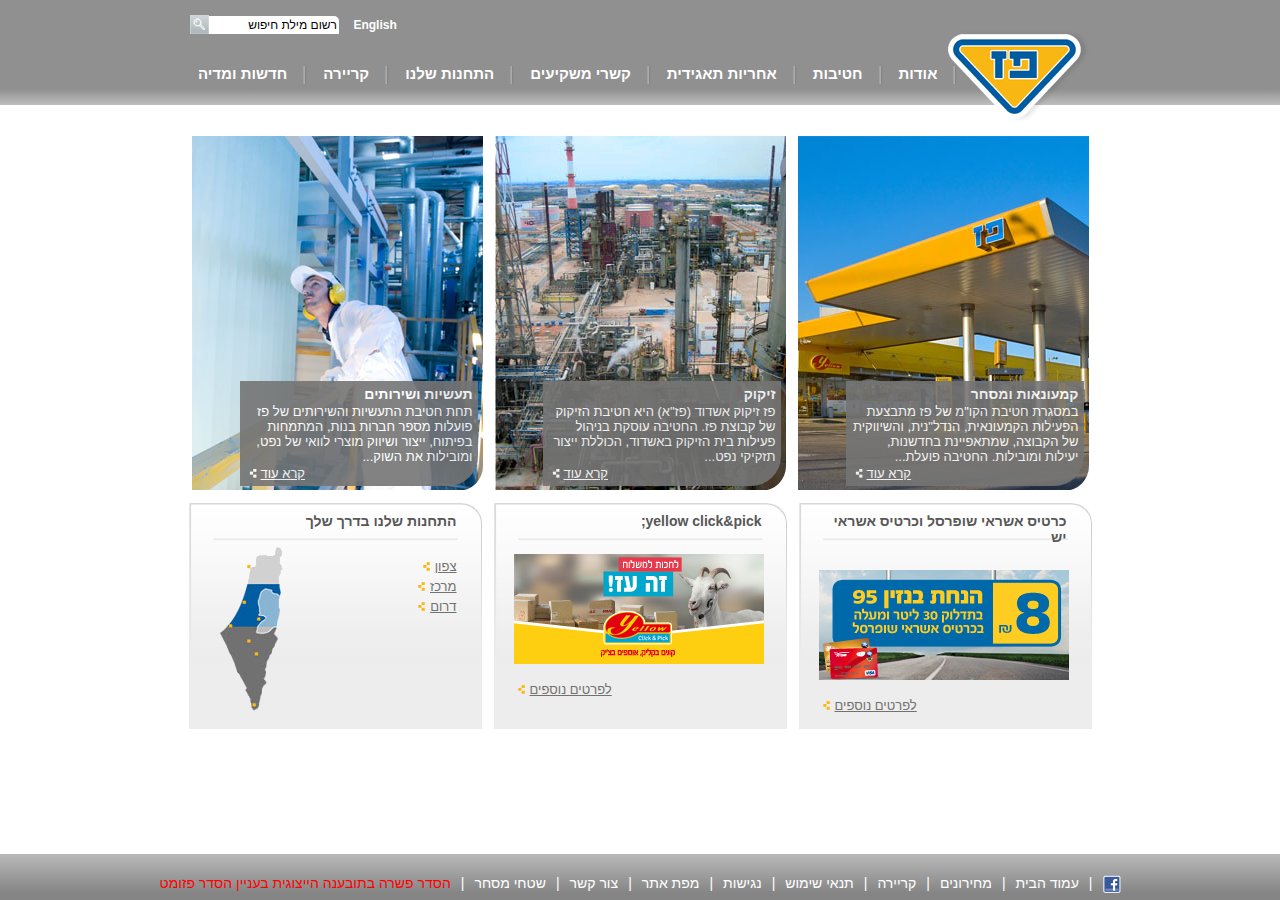
<file: index.html>
<!DOCTYPE html>
<html lang="en">

<head>
    <meta charset="UTF-8">
    <meta http-equiv="X-UA-Compatible" content="IE=edge">
    <meta name="viewport" content="width=device-width, initial-scale=1.0">
    <title>Paz - homepage</title>
    <link rel="stylesheet" href="style.css">
    <script src="script.js"></script>
</head>

<body>
    <header>
        <div class="top-header">
            <a id="lng" href="#">English</a>
            <input type="text" id="search" value="רשום מילת חיפוש" onfocus="this.value=''">
            <a id="srch" href="#"><img src="images/search_button.png" alt=""></a>
        </div>
        <div class="bottom-header">
            <img class="logo" src="images/paz_logo.png" alt="">
            <nav>
                <ul>
                    <li>
                        <a href="#"><img src="images/menu_home_blue.png" alt=""></a>
                    </li>
                    <li><img src="images/menu_sep.png" alt=""></li>
                    <li class="dropdown">
                        <a href="#">אודות</a>
                        <div class="dropdown-content">
                            <a href="#">אודות</a>
                            <a href="#">היסטוריה</a>
                            <a href="#">חזון&nbsp;וערכים</a>
                            <a href="#">מבנה&nbsp;הקבוצה</a>
                            <a href="#">חברי&nbsp;דירקטוריון</a>
                            <a href="#">הנהלת&nbsp;הקבוצה</a>
                            <a href="#">פרסים&nbsp;והוקרה</a>
                        </div>
                    </li>
                    <li><img src="images/menu_sep.png" alt=""></li>
                    <li class="dropdown">
                        <a href="#">חטיבות</a>
                        <div class="dropdown-content">
                            <a href="#">חטיבות</a>
                            <a href="#">קמעונאות ומסחר</a>
                            <a href="#">תעשיות ושירותים</a>
                            <a href="#">זיקוק</a>
                        </div>
                    </li>
                    <li><img src="images/menu_sep.png" alt=""></li>
                    <li class="dropdown">
                        <a href="#">אחריות תאגידית</a>
                        <div class="dropdown-content">
                            <a href="#">אחריות תאגידית</a>
                            <a href="#">הקוד האתי</a>
                            <a href="#">מעורבות חברתית</a>
                            <a href="#">נגישות</a>
                            <a href="#">איכות הסביבה ובטיחות</a>
                            <a href="#">דירוג מעלה</a>
                        </div>
                    </li>
                    <li><img src="images/menu_sep.png" alt=""></li>
                    <li class="dropdown">
                        <a href="#">קשרי משקיעים</a>
                        <div class="dropdown-content">
                            <a href="#">פרופיל החברה</a>
                            <a href="#">דו"חות משקיעים</a>
                            <a href="#">כלים למשקיע</a>
                            <a href="#">נתוני מניה</a>
                            <a href="#">אסיפות כלליות</a>
                        </div>
                    </li>
                    <li><img src="images/menu_sep.png" alt=""></li>
                    <li class="dropdown">
                        <a href="#">התחנות שלנו</a>
                        <div class="dropdown-content">
                            <a href="#">התחנות שלנו</a>
                            <a href="#">נגישות מתחמי פז</a>
                            <a href="#">רשימת תחנות</a>
                            <a href="#">מועדונים</a>
                        </div>
                    </li>
                    <li><img src="images/menu_sep.png" alt=""></li>
                    <li class="dropdown">
                        <a href="#">קריירה</a>
                        <div class="dropdown-content">
                            <a href="#">לעבוד בפז</a>
                            <a href="#">ניהול תחנת פז</a>
                            <a href="#">קריירה</a>
                        </div>
                    </li>
                    <li><img src="images/menu_sep.png" alt=""></li>
                    <li class="dropdown">
                        <a href="#">חדשות ומדיה</a>
                        <div class="dropdown-content">
                            <a href="#">פרסומות</a>
                            <a href="#">הודעות לעיתונות</a>
                        </div>
                    </li>
                </ul>
            </nav>
        </div>
    </header>
    <main class="main-index">
        <div class="row">
            <div class="col">
                <img src="images/1908364606615453350.JPG" alt="">
                <div class="inner-div">
                    <h4>קמעונאות ומסחר</h4>
                    <p>במסגרת חטיבת הקו"מ של פז מתבצעת הפעילות הקמעונאית, הנדל"נית, והשיווקית של הקבוצה, שמתאפיינת
                        בחדשנות, יעילות ומובילות. החטיבה פועלת...</p>
                    <a href="#" onmouseover="imgBlue('img1')" onmouseout="imgWhite('img1')">קרא עוד<img id="img1"
                            src="images/read_more_white.png" alt=""></a>
                </div>
            </div>
            <div class="col">
                <img src="images/Picture-046410251500.jpg" alt="">
                <div class="inner-div">
                    <h4>זיקוק</h4>
                    <p>פז זיקוק אשדוד (פז"א) היא חטיבת הזיקוק של קבוצת פז. החטיבה עוסקת בניהול פעילות בית הזיקוק באשדוד,
                        הכוללת ייצור תזקיקי נפט...</p>
                    <a href="#" onmouseover="imgBlue('img2')" onmouseout="imgWhite('img2')">קרא עוד<img id="img2"
                            src="images/read_more_white.png" alt=""></a>
                </div>
            </div>
            <div class="col">
                <img src="images/╫ñ╫צ╫º╫¿_-291_354410564000.jpg" alt="">
                <div class="inner-div">
                    <h4>תעשיות ושירותים</h4>
                    <p>תחת חטיבת התעשיות והשירותים של פז פועלות מספר חברות בנות, המתמחות בפיתוח, ייצור ושיווק מוצרי
                        לוואי של נפט, ומובילות את השוק...</p>
                    <a href="#" onmouseover="imgBlue('img3')" onmouseout="imgWhite('img3')">קרא עוד<img id="img3"
                            src="images/read_more_white.png" alt=""></a>
                </div>
            </div>
        </div>
        <div class="row">
            <div class="col">
                <h4>כרטיס אשראי שופרסל וכרטיס אשראי יש</h4>
                <img src="images/paz_250x110059890678.jpg" alt="">
                <a href="#" onmouseover="imgBlue('img4')" onmouseout="imgYellow('img4')">לפרטים נוספים<img id="img4"
                        src="images/read_more_yellow.png" alt=""></a>
            </div>
            <div class="col">
                <h4>yellow click&pick;</h4>
                <img src="images/250X110571325734.jpg" alt="">
                <a href="#" onmouseover="imgBlue('img5')" onmouseout="imgYellow('img5')">לפרטים נוספים<img id="img5"
                        src="images/read_more_yellow.png" alt=""></a>
            </div>
            <div class="col">
                <div class="row1">
                    <h4>התחנות שלנו בדרך שלך</h4>
                </div>
                <div class="row-stations">
                    <div id="col-stations" class="col">
                        <ul id="stations">
                            <li>
                                <a href="#" onmouseover="imgBlue('img6')" onmouseout="imgYellow('img6')">צפון<img
                                        id="img6" src="images/read_more_yellow.png" alt=""></a>
                            </li>
                            <li>
                                <a href="#" onmouseover="imgBlue('img7')" onmouseout="imgYellow('img7')">מרכז<img
                                        id="img7" src="images/read_more_yellow.png" alt=""></a>
                            </li>
                            <li>
                                <a href="#" onmouseover="imgBlue('img8')" onmouseout="imgYellow('img8')">דרום<img
                                        id="img8" src="images/read_more_yellow.png" alt=""></a>
                            </li>
                        </ul>
                    </div> 
                    <div id="col-map" class="col">
                        <img id="map-img" src="images/map-transparent.png" alt="">
                    </div>
                </div>
            </div>
        </div>
    </main>
    <footer>
        <ul>
            <li>
                <a href="#"><img src="images/fb_icon.png" alt=""></a>
            </li>
            <li> | </li>
            <li>
                <a href="#">עמוד הבית</a>
            </li>
            <li> | </li>
            <li>
                <a href="#">מחירונים</a>
            </li>
            <li> | </li>
            <li>
                <a href="#">קריירה</a>
            </li>
            <li> | </li>
            <li>
                <a href="#">תנאי שימוש</a>
            </li>
            <li> | </li>
            <li>
                <a href="#">נגישות</a>
            </li>
            <li> | </li>
            <li>
                <a href="#">מפת אתר</a>
            </li>
            <li> | </li>
            <li>
                <a href="contact.html" target="_blank">צור קשר</a>
            </li>
            <li> | </li>
            <li>
                <a href="#">שטחי מסחר</a>
            </li>
            <li> | </li>
            <li>
                <a id="hesder-pazomat" href="#">הסדר פשרה בתובענה הייצוגית בעניין הסדר פזומט</a>
            </li>
        </ul>
    </footer>
</body>

</html>
</file>
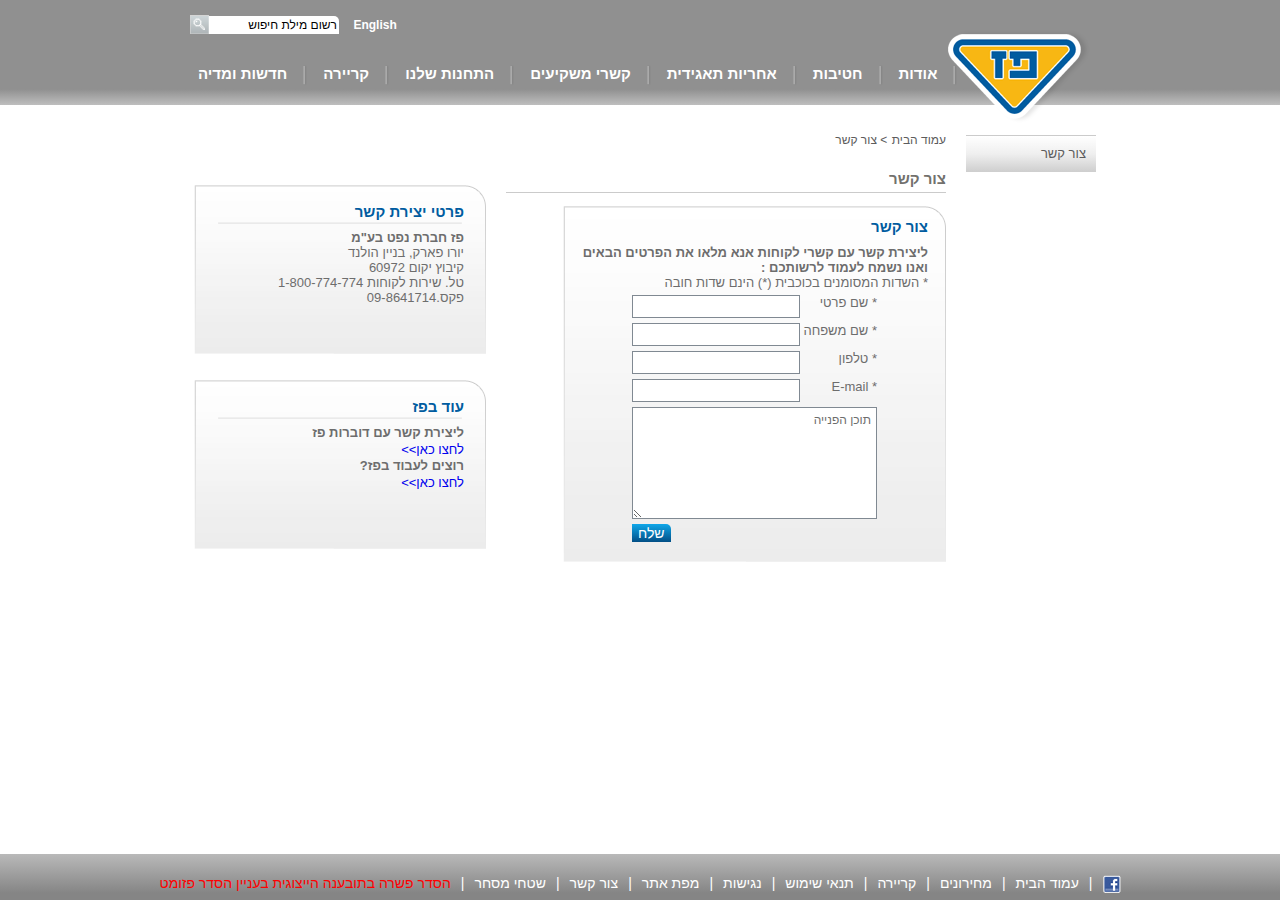
<file: contact.html>
<!DOCTYPE html>
<html lang="en">

<head>
    <meta charset="UTF-8">
    <meta http-equiv="X-UA-Compatible" content="IE=edge">
    <meta name="viewport" content="width=device-width, initial-scale=1.0">
    <title>Paz - contact</title>
    <link rel="stylesheet" href="style.css">
</head>

<body>
    <header>
        <div class="top-header">
            <a id="lng" href="#">English</a>
            <input type="text" id="search" value="רשום מילת חיפוש" onfocus="this.value=''">
            <a id="srch" href="#"><img src="images/search_button.png" alt=""></a>
        </div>
        <div class="bottom-header">
            <img class="logo" src="images/paz_logo.png" alt="">
            <nav>
                <ul>
                    <li>
                        <a href="#"><img src="images/menu_home_grey.png" alt=""></a>
                    </li>
                    <li><img src="images/menu_sep.png" alt=""></li>
                    <li class="dropdown">
                        <a href="#">אודות</a>
                        <div class="dropdown-content">
                            <a href="#">אודות</a>
                            <a href="#">היסטוריה</a>
                            <a href="#">חזון&nbsp;וערכים</a>
                            <a href="#">מבנה&nbsp;הקבוצה</a>
                            <a href="#">חברי&nbsp;דירקטוריון</a>
                            <a href="#">הנהלת&nbsp;הקבוצה</a>
                            <a href="#">פרסים&nbsp;והוקרה</a>
                        </div>
                    </li>
                    <li><img src="images/menu_sep.png" alt=""></li>
                    <li class="dropdown">
                        <a href="#">חטיבות</a>
                        <div class="dropdown-content">
                            <a href="#">חטיבות</a>
                            <a href="#">קמעונאות ומסחר</a>
                            <a href="#">תעשיות ושירותים</a>
                            <a href="#">זיקוק</a>
                        </div>
                    </li>
                    <li><img src="images/menu_sep.png" alt=""></li>
                    <li class="dropdown">
                        <a href="#">אחריות תאגידית</a>
                        <div class="dropdown-content">
                            <a href="#">אחריות תאגידית</a>
                            <a href="#">הקוד האתי</a>
                            <a href="#">מעורבות חברתית</a>
                            <a href="#">נגישות</a>
                            <a href="#">איכות הסביבה ובטיחות</a>
                            <a href="#">דירוג מעלה</a>
                        </div>
                    </li>
                    <li><img src="images/menu_sep.png" alt=""></li>
                    <li class="dropdown">
                        <a href="#">קשרי משקיעים</a>
                        <div class="dropdown-content">
                            <a href="#">פרופיל החברה</a>
                            <a href="#">דו"חות משקיעים</a>
                            <a href="#">כלים למשקיע</a>
                            <a href="#">נתוני מניה</a>
                            <a href="#">אסיפות כלליות</a>
                        </div>
                    </li>
                    <li><img src="images/menu_sep.png" alt=""></li>
                    <li class="dropdown">
                        <a href="#">התחנות שלנו</a>
                        <div class="dropdown-content">
                            <a href="#">התחנות שלנו</a>
                            <a href="#">נגישות מתחמי פז</a>
                            <a href="#">רשימת תחנות</a>
                            <a href="#">מועדונים</a>
                        </div>
                    </li>
                    <li><img src="images/menu_sep.png" alt=""></li>
                    <li class="dropdown">
                        <a href="#">קריירה</a>
                        <div class="dropdown-content">
                            <a href="#">לעבוד בפז</a>
                            <a href="#">ניהול תחנת פז</a>
                            <a href="#">קריירה</a>
                        </div>
                    </li>
                    <li><img src="images/menu_sep.png" alt=""></li>
                    <li class="dropdown">
                        <a href="#">חדשות ומדיה</a>
                        <div class="dropdown-content">
                            <a href="#">פרסומות</a>
                            <a href="#">הודעות לעיתונות</a>
                        </div>
                    </li>
                </ul>
            </nav>
        </div>
    </header>
    <main class="main-contact">
        <div class="row-contact">
            <div class="col-contact">
                <a href="contact.html"> צור קשר</a>
            </div>
            <div class="col-contact">
                <a href="index.html">עמוד הבית</a>
                <p> > צור קשר</p>
                <h2>צור קשר</h2>
                <form class="form-contact">
                    <h3>צור קשר</h3>
                    <h4>ליצירת קשר עם קשרי לקוחות אנא מלאו את הפרטים הבאים ואנו נשמח לעמוד לרשותכם :</h4>
                    <p>* השדות המסומנים בכוכבית (*) הינם שדות חובה</p>
                    <div class="form-row">
                        <label for="fname">* שם פרטי</label>
                        <input type="text" id="fname">
                    </div>
                    <div class="form-row">
                        <label for="lname">* שם משפחה</label>
                        <input type="text" id="lname">
                    </div>
                    <div class="form-row">
                        <label for="tel">* טלפון</label>
                        <input type="text" id="tel">
                    </div>
                    <div class="form-row">
                        <label for="email">* E-mail</label>
                        <input type="text" id="email">
                    </div>
                    <div class="form-row">
                        <textarea name="msg" id="msg" cols="20" rows="3"
                            onfocus="this.value = ''">תוכן הפנייה</textarea>
                    </div>
                    <div class="form-row">
                        <button type="button">שלח</button>
                    </div>
                </form>
            </div>
            <div class="col-contact">
                <div class="inner-row-contact">
                    <h3>פרטי יצירת קשר</h3>
                    <h4>פז חברת נפט בע"מ</h4>
                    <p>יורו פארק, בניין הולנד</p>
                    <p>קיבוץ יקום 60972</p>
                    <p>טל. שירות לקוחות 1-800-774-774</p>
                    <p>פקס.09-8641714</p>
                </div>
                <div class="inner-row-contact">
                    <h3>עוד בפז</h3>
                    <h4>ליצירת קשר עם דוברות פז</h4>
                    <a href="#">לחצו כאן>></a>
                    <h4>רוצים לעבוד בפז?</h4>
                    <a href="#">לחצו כאן>></a>
                </div>
            </div>

        </div>
    </main>
    <footer>
        <ul>
            <li>
                <a href="#"><img src="images/fb_icon.png" alt=""></a>
            </li>
            <li> | </li>
            <li>
                <a href="#">עמוד הבית</a>
            </li>
            <li> | </li>
            <li>
                <a href="#">מחירונים</a>
            </li>
            <li> | </li>
            <li>
                <a href="#">קריירה</a>
            </li>
            <li> | </li>
            <li>
                <a href="#">תנאי שימוש</a>
            </li>
            <li> | </li>
            <li>
                <a href="#">נגישות</a>
            </li>
            <li> | </li>
            <li>
                <a href="#">מפת אתר</a>
            </li>
            <li> | </li>
            <li>
                <a href="contact.html">צור קשר</a>
            </li>
            <li> | </li>
            <li>
                <a href="#">שטחי מסחר</a>
            </li>
            <li> | </li>
            <li>
                <a id="hesder-pazomat" href="#">הסדר פשרה בתובענה הייצוגית בעניין הסדר פזומט</a>
            </li>
        </ul>
    </footer>
</body>

</html>
</file>
<file: style.css>
body{
    direction: rtl;
    text-align: right;
    font-family: arial;
    margin: 0 auto;
}
/*----------header---------*/
header{
    margin: 0 auto;
    background-image: linear-gradient( rgb(144, 144, 144) 85%, rgb(190,190 ,190) ); 
    padding-top: 15px;
}

header::after{
    Content:"";
    Clear: both;
    Display: table;
}

.top-header{
    margin: 0 auto;
    width: 900px;
    text-align: left;
}

.bottom-header{
    margin: 0 auto;
    width: 900px;
    padding-top: 15px;
}

.top-header > a{
    text-decoration: none;
    color: white;
    font-size: 12px;
    font-weight: bold;
}

#lng{
    margin-left: 10px;
}


.top-header > a:hover{
    text-decoration: underline;
    color: #005CA0; 
}


.top-header > a > img{
    display: inline-block;
    float: left;
    width: 19px;
    height: 19px;
}

.top-header > input{
    border: none; 
    height: 16px;
    width: 126px;
    font-size: 12px; 
    border-radius: 0 5px 0 0;  
}

.logo{
    position:absolute;
    top: 30px;
}

/*----------nav---------*/
nav{
    display: flex;
    justify-content: left; 
}

nav > ul{
    display: flex;
    list-style: none;  
    padding: 0;
    margin-right: auto;
}


nav > ul > li{
    font-size: 15px;
    padding:0 8px;  
    font-weight: bold;
    width: max-content;
}

.dropdown {
    position: relative;
  }
  
.dropdown-content {  
    position: absolute; 
    top: 100%; 
    z-index: 1;
    display: none;
    background-image: linear-gradient(  rgb(190,190 ,190) , rgb(144, 144, 144) 10%); 
    width: max-content;
}

.dropdown:hover > .dropdown-content {
    display: block;
    padding-top: 10px;
}

nav > ul > li > a , .dropdown-content > a ,  footer > ul > li > a{  
    text-decoration: none;
    display: block;
    color: white;
}

.dropdown-content > a{
    display: block;
    padding: 4px 8px;
    border-bottom: 1px solid #cbcbcb;
}

nav > ul > li > a:hover, .dropdown-content > a:hover , footer > ul > li > a:hover , #hesder-pazomat:hover {
    color: #005CA0; 
    text-decoration: underline;
}
  
.dropdown-content > a:hover {
    background-color: rgb(196, 196, 196);
}

/*----------main---------*/
main{
    margin-top: 25px;
}

.row{ 
    display: flex;
    justify-content:center;
    align-items: center;
}

.col{  
    margin: 6px;
}

.main-index > div:first-child > .col{
    position: relative; 
    height: 355px; 
    border-radius: 0 0 25px 0;
    overflow: hidden;
}

.main-index > div:last-child > .col{
    background-image: url(images/cube_bg.png);
    background-repeat: no-repeat;
    background-color: rgb(237,237,237) ;
    background-size: 293px 160px;
    width: 273px;
    height: 216px; 
    border-radius: 0 20px 0 0;
    padding: 0px 0px 10px 20px;
}

.main-index > div:last-child > .col> img{
    display:block;
    margin-right: auto;
    margin-top: 25px;
    margin-bottom: 18px;
}

.main-index > div:last-child h4{
    font-size: 14px;
    font-weight: bold;
    color: #575757;
    margin: 10px 25px 0px 10px;
}

.main-index > div:last-child > .col > a::after{
    Content:"";
    Clear: both;
    Display: table;
}

.main-index > div:last-child a {
    float: left; 
    font-size: 13px;
    color: #72716d;
}

.main-index > div:last-child > .col > a > img{
    margin: 0 4px;      
}

.row-stations{
    display: flex;
    justify-content: space-between;
}

#stations{
    display: flex;
    flex-direction: column; 
    list-style: none; 
    padding:0 ;
    margin: 0;
}

#stations > li{
    margin-top: 5px;
}

#stations li > a{
    float: right;
}

#stations li > a > img {
    margin: 0 4px;
}

#col-stations{
    margin: 25px 25px 0 0;
} 

#col-map{  
   margin-top: 15px;  
}

.inner-div{
    position: absolute;
    bottom: 5px;
    right: 5px;
    border-radius: 0 0 30px 0;
    background-color:  rgb(117, 117, 117);
    opacity: 0.9;
    width: 228px;
    height: 95px; 
    padding: 5px;
}

.inner-div::after{
    Content:"";
    Clear: both;
    Display: table;
}
    
.inner-div > h4{
    font-size: 14px;
    font-weight: bold;
    color: white;
    margin: 0;
}


.inner-div > p{
    font-size: 13px;
    color: white;
    margin: 2px 0;
}


.inner-div > a {
    font-size: 13px;
    color: white;
    float: left;

}

.inner-div > a:hover , main > div:last-child > .col > a:hover , #stations > li > a:hover{
    color: #005CA0;  
}

.inner-div > a > img{
    margin: 0 4px;      
}

.read-more{
    background: url("images/read_more_white.png") no-repeat;
    display: inline-block;
    width: 10px;
    height: 10px;
    border: solid;
}

.card:hover:hover{
    background: url("images/read_more_blue.png") no-repeat;
} 

/*----------footer--------*/
footer{
    display: flex;
    width: 100%;
    height: 38px;
    justify-content: center;
    position: fixed;
    bottom: 0;
    padding-bottom: 8px;
    background-image: linear-gradient(rgb(185,185,185) ,rgb(133,133,133) 85%); 
}

footer > ul{
    display: flex;
    justify-content: center;
    list-style: none;  
    padding: 0;
}

footer > ul > li {
    color: white;
    margin: 5px;
    font-size: 14px;
}

#hesder-pazomat {
    color: red;
}

/*----------contact page--------*/
.homepage-grey{
    width: 20px;
    height: 20px;
    background: url("images/menu_home_grey.png") no-repeat;
    display: inline-block;

}

.homepage-grey:hover{
    background: url("images/menu_home_blue.png") no-repeat;
}

.row-contact{
    display: flex;
    justify-content: center;
}

.col-contact{
    padding: 0 10px;
}

.col-contact:nth-child(1){
    width: 110px;
    height: 36px;
    font-size: 13px;
    color: #5c5c5c;
    background-image: linear-gradient(white,rgb(239,239,239),rgb(206,206,206)); 
    border-top: 1px solid #cbcbcb;
    margin-top: 5px;
    margin-left: 10px;
}

.col-contact:nth-child(2){
    width: 440px;
    /* width: max-content; */
}

.col-contact:nth-child(3){
    width: 292px;
    /* width: max-content; */
}

.col-contact:first-child > a{
    color: #5c5c5c;
    font-size: 13px;
    text-decoration: none;
    display: inline-block;
    margin-top: 10px;
}

.main-contact > .row-contact > .col-contact:nth-child(2) > p , .main-contact > .row-contact > .col-contact:nth-child(2) > a{
    display: inline-block;
    color: #5c5c5c;
    font-size: 12px;
    text-decoration: none;
}

.main-contact h2{
    font-size: 15px;
    font-weight: bold;
    border-bottom: 1px solid #cbcbcb;
    color: #72716d;
    padding-bottom: 5px;
    padding-top: 10px;
} 

.main-contact h3{
    font-size: 15px;
    font-weight: bold;
    color: #005CA0;
    margin-bottom: 10px;
    margin-top: 0;
}

.main-contact h4 , .main-contact p , .main-contact label{  
    font-size: 13px;
    color: #6d6d6d;
    margin: 0;
}

.main-contact > .row-contact > .col-contact:nth-child(2) > a:hover , .inner-row-contact > a:hover , .col-contact:first-child > a:hover{
    color: #005CA0;
    text-decoration: underline;
}

.inner-row-contact{
    background-image: url(images/cube_bg.png);
    background-repeat: no-repeat;
    background-size: auto;
    width: 248px;
    height: 142px;
    padding: 18px 22px 15px;
}

.inner-row-contact:first-child{
    margin-top: 55px;
    margin-bottom: 20px;
}

.inner-row-contact > a{
    text-decoration: none;
    font-size: 13px;
}

.form-contact{
    background-image: url(images/contact_form_bg.png);
    background-repeat: no-repeat;
    background-size: auto;
    width: 347px;
    min-height: 332px;
    padding: 12px 18px;
    margin: 0;
}

.main-contact textarea {
    color: #6d6d6d;
    width: 235px;
    height: 100px;
    padding: 5px;
    border: 1px solid #808992;
    font-family: Arial,Arial, Helvetica, sans-serif;
    font-size: 12px;
}

.form-row{
    display: flex;
    justify-content: space-between;
    width: 245px;
    margin: 5px auto;
}
.form-row > input[type="text"] {
    width: 160px;
    padding: 3px;
    border: 1px solid #808992;
}

.form-contact > .form-row:last-child{
    background-color: blue;
    position: relative;
}

.form-contact > .form-row > button{
    position: absolute;
    left: 0;
    border-radius: 0 5px 0 0;
    border: none;
    color: white;
    font-size: 14px;
    background-image: linear-gradient( rgb(15, 167, 233), rgb(2,79 ,134) ); 
}

.form-contact > .form-row > button:hover{
    color: rgb(44, 44, 44);
    background-image: linear-gradient( rgb(252, 227, 31), rgb(245,149 ,10) ); 
}
</file>
